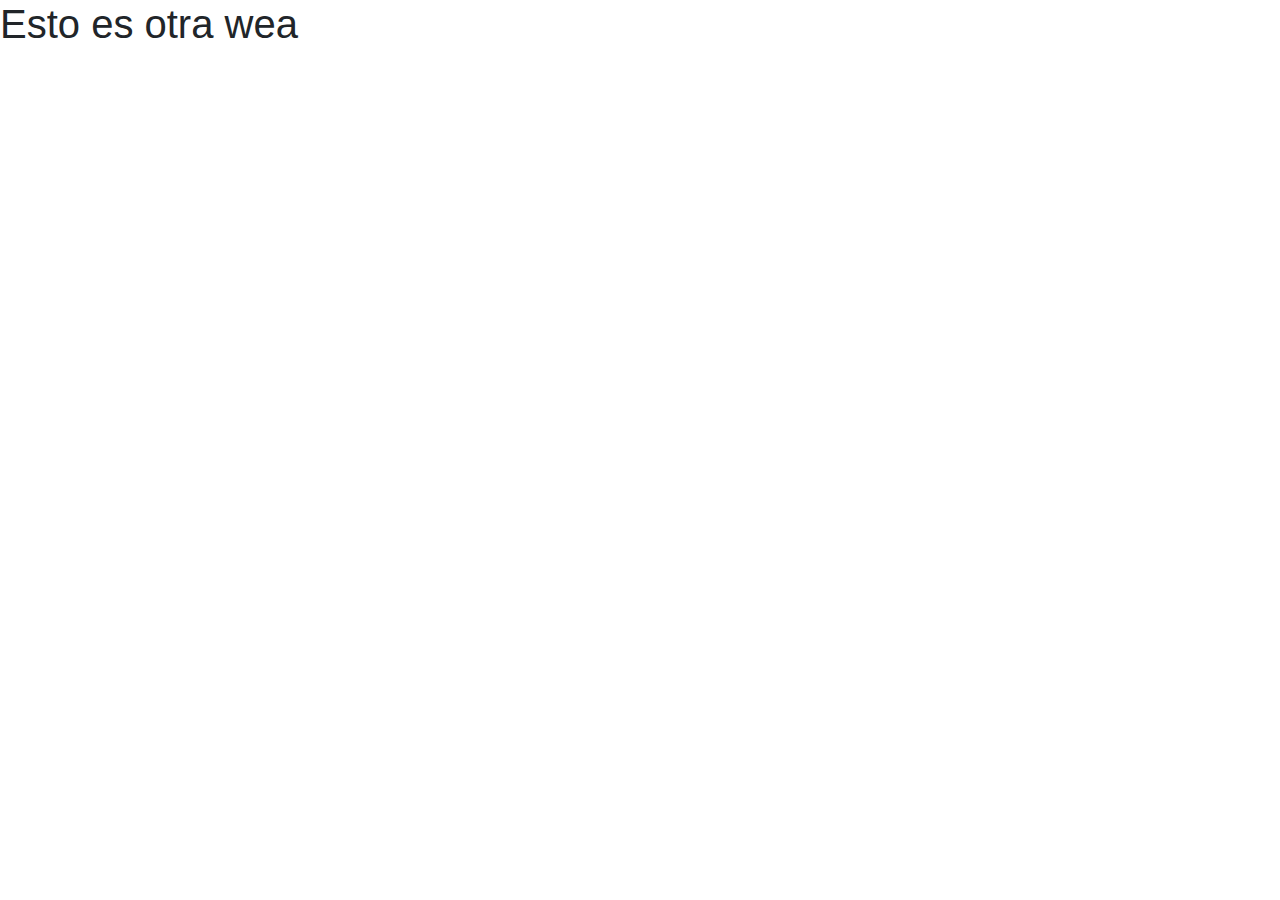
<file: portafolio.html>
<!doctype html>
<html lang="en">

<head>
    <!-- Required meta tags -->
    <meta charset="utf-8">
    <meta name="viewport" content="width=device-width, initial-scale=1, shrink-to-fit=no">

    <!-- Bootstrap CSS -->
    <link rel="stylesheet" href="https://maxcdn.bootstrapcdn.com/bootstrap/4.0.0/css/bootstrap.min.css"
        integrity="sha384-Gn5384xqQ1aoWXA+058RXPxPg6fy4IWvTNh0E263XmFcJlSAwiGgFAW/dAiS6JXm" crossorigin="anonymous">

    <title>Delpher</title>
</head>

<body>
    <h1>Esto es otra wea</h1>




    <!-- Java Script de Bootstrap -->
    <script src="https://code.jquery.com/jquery-3.2.1.slim.min.js"
        integrity="sha384-KJ3o2DKtIkvYIK3UENzmM7KCkRr/rE9/Qpg6aAZGJwFDMVNA/GpGFF93hXpG5KkN"
        crossorigin="anonymous"></script>
    <script src="https://cdnjs.cloudflare.com/ajax/libs/popper.js/1.12.9/umd/popper.min.js"
        integrity="sha384-ApNbgh9B+Y1QKtv3Rn7W3mgPxhU9K/ScQsAP7hUibX39j7fakFPskvXusvfa0b4Q"
        crossorigin="anonymous"></script>
    <script src="https://maxcdn.bootstrapcdn.com/bootstrap/4.0.0/js/bootstrap.min.js"
        integrity="sha384-JZR6Spejh4U02d8jOt6vLEHfe/JQGiRRSQQxSfFWpi1MquVdAyjUar5+76PVCmYl"
        crossorigin="anonymous"></script>
</body>

</html>
</file>
